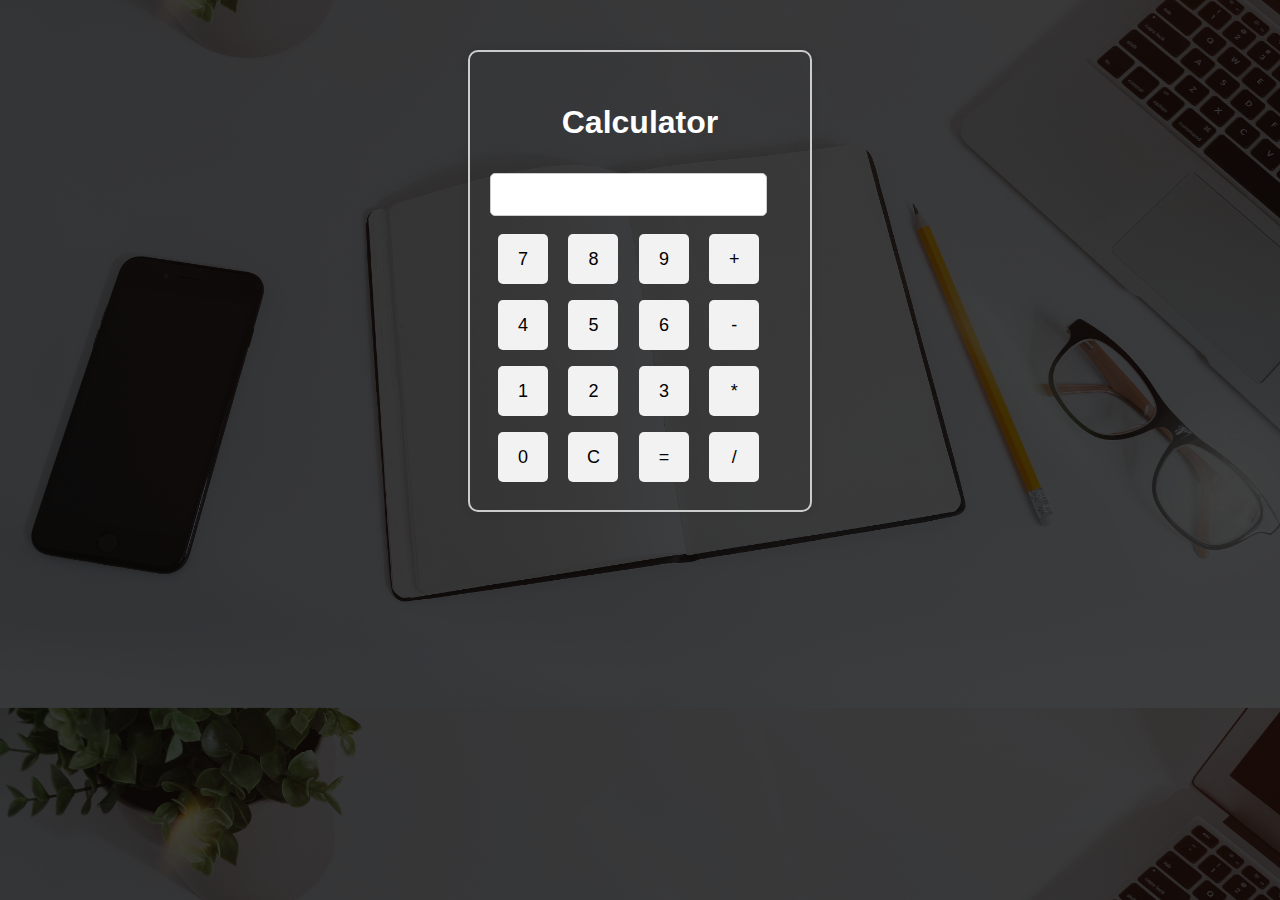
<file: Calculator/Calculator.html>
<!DOCTYPE html>
<html lang="en">
<head>
    <meta charset="UTF-8">
    <meta name="viewport" content="width=device-width, initial-scale=1.0">
    <title>Simple Calculator</title>
    <style>
          body {
      font-family: Arial, sans-serif;
      margin: 0;
      padding: 0;
      width:100%;
      height: 100%;
      background-image: linear-gradient(rgba(0,0,0,0.75),rgba(0,0,0,0.75)),url(background.jpg);
      background-size: cover;
      background-position: center;
}
        .calculator {
            width: 300px;
            margin: 50px auto;
            border: 2px solid #ccc;
            padding: 20px;
            border-radius: 10px;
            box-shadow: 0px 0px 10px rgba(0, 0, 0, 0.1);
        }
        .calculator input[type="text"] {
            width: 85%;
            padding: 10px;
            font-size: 18px;
            margin-bottom: 10px;
            border: 1px solid #ccc;
            border-radius: 5px;
        }
        .calculator button {
            width: 50px;
            height: 50px;
            font-size: 18px;
            margin: 8px;
            border: none;
            background-color: #f2f2f2;
            cursor: pointer;
            border-radius: 5px;
        }
        .calculator button:hover {
            background-color: #ff0000;
        }
	
	.c_color{
  	font-size: 2rem;
  	font-weight: 600;
  	color: #ffff;
  	margin-bottom: 1rem;
}

    </style>
</head>
<body>
    <div class="calculator">
<div class="c_color">
	<p><center>Calculator</center></p>
</div>
        <input type="text" id="display" readonly>
        <button onclick="appendToDisplay('7')">7</button>
        <button onclick="appendToDisplay('8')">8</button>
        <button onclick="appendToDisplay('9')">9</button>
        <button onclick="appendToDisplay('+')">+</button>
        <button onclick="appendToDisplay('4')">4</button>
        <button onclick="appendToDisplay('5')">5</button>
        <button onclick="appendToDisplay('6')">6</button>
        <button onclick="appendToDisplay('-')">-</button>
        <button onclick="appendToDisplay('1')">1</button>
        <button onclick="appendToDisplay('2')">2</button>
        <button onclick="appendToDisplay('3')">3</button>
        <button onclick="appendToDisplay('*')">*</button>
        <button onclick="appendToDisplay('0')">0</button>
        <button onclick="clearDisplay()">C</button>
        <button onclick="calculate()">=</button>
        <button onclick="appendToDisplay('/')">/</button>
    </div>

    <script>
        function appendToDisplay(value) {
            document.getElementById('display').value += value;
        }

        function clearDisplay() {
            document.getElementById('display').value = '';
        }

        function calculate() {
            const display = document.getElementById('display');
            try {
                display.value = eval(display.value);
            } catch (error) {
                display.value = 'Error';
            }
        }
    </script>
</body>
</html>
</file>
